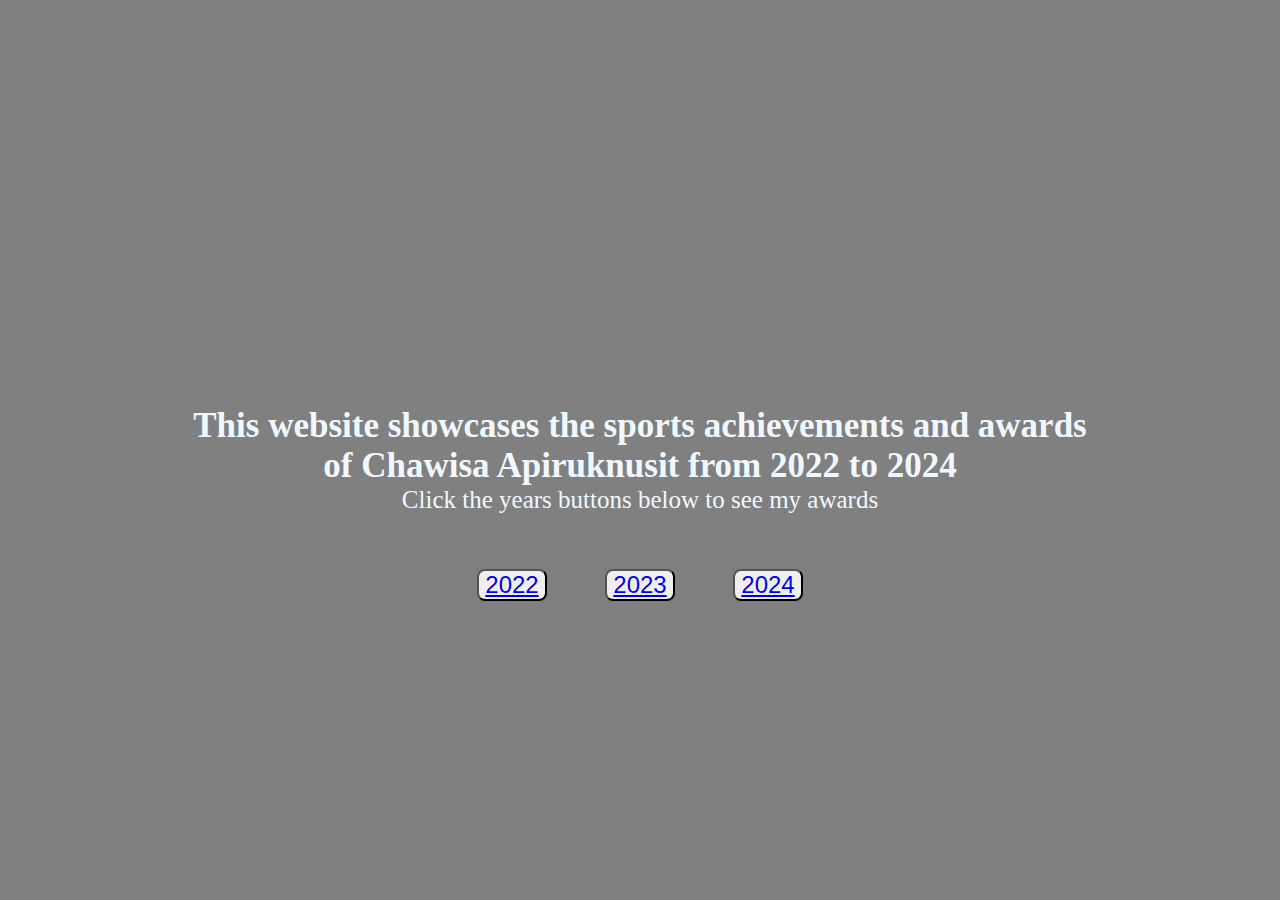
<file: index.html>
<!DOCTYPE html> 
<html>

    <head>
        <meta name="viewport" content="with=device-width", initial-scale="1.0">
        <title>Sports Awards</title>
        <link rel="stylesheet" href="style.css">
    </head>

    <body>
        <section class="header">
            <div class="text-box">

                <h1>This website showcases the sports achievements and awards 
                    <br>of Chawisa Apiruknusit from 2022 to 2024 </br> 
                </h1>

                <p>Click the years buttons below to see my awards</p>
            </div>    
            <div class="button1">
                <button><a href=2022.html>2022</a></button>
            </div>
            <div class="button2">
                <button><a href=2023.html>2023</a></button>
            </div>
            <div class="button3">
                <button><a href=2024.html>2024</a></button>
            </div>
        </section>
    </body>
</html>
</file>
<file: style.css>
*{
    margin: 0;
    padding: 0;

}

.header{
    min-height: 100vh;
    width: 100%;
    background-color: gray;
    background-position: center;
    background-size: cover;
    position: relative;
}
.text-box{
    width: 90%;
    color: aliceblue;
    position: absolute;
    top: 50%;
    left: 50%;
    transform: translate(-50%, -50%);
    text-align: center;
}
.text-box h1{
    font-size: 35px;
}
.text-box p{
    font-size: 25px;
}
.text-box{
    margin: 10px 0 40px;
    font-size: 20px;
}
.button1{
    color: aliceblue;
    position: absolute;
    top: 65%;
    left: 40%;
    transform: translate(-50%, -50%);
    text-align: center;
}
.button2{    
    color: aliceblue;
    position: absolute;
    top: 65%;
    left: 50%;
    transform: translate(-50%, -50%);
    text-align: center;
}
.button3{
    color: aliceblue;
    position: absolute;
    top: 65%;
    left: 60%;
    transform: translate(-50%, -50%);
    text-align: center;
}
.button1 button{
    width: 70px;
    font-size: 150%;
    border-radius: 8px;
}
.button2 button{
    width: 70px;
    font-size: 150%;
    border-radius: 8px;
}
.button3 button{
    width: 70px;
    font-size: 150%;
    border-radius: 8px;
}
</file>
